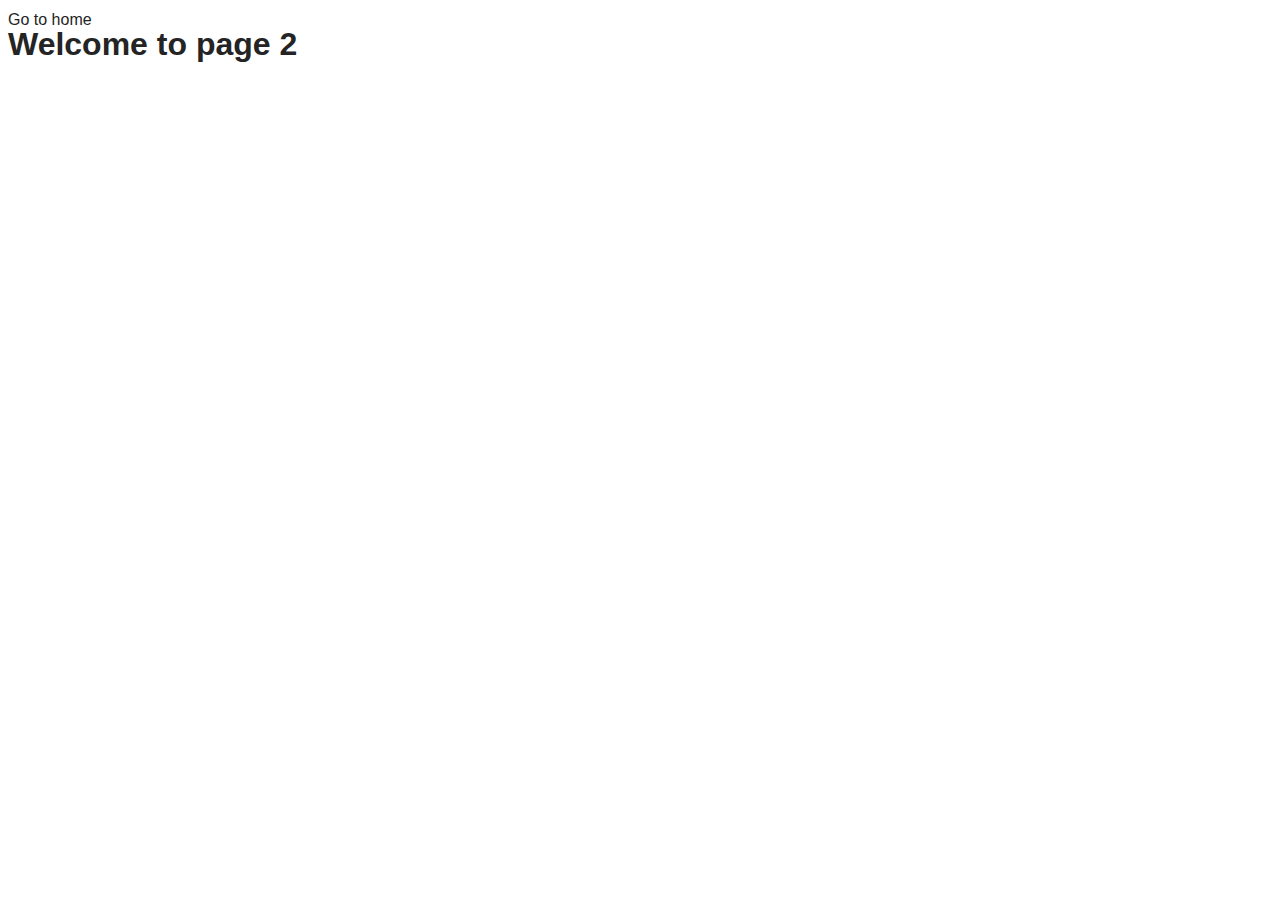
<file: src/1-gallery.html>
<!DOCTYPE html>
<html lang="en">
  <head>
    <meta charset="UTF-8" />
    <meta http-equiv="X-UA-Compatible" content="IE=edge" />
    <meta name="viewport" content="width=device-width, initial-scale=1.0" />
    <title>Page 2</title>
    <link rel="stylesheet" href="./css/styles.css">
  </head>
  <body>
    <section>
      <a href="./index.html">Go to home</a>
      <h1>Welcome to page 2</h1>
    </section>
    <ul class="gallery"></ul>
    <script src="./js/1-gallery.js" type="module"></script>
  </body>
</html>
</file>
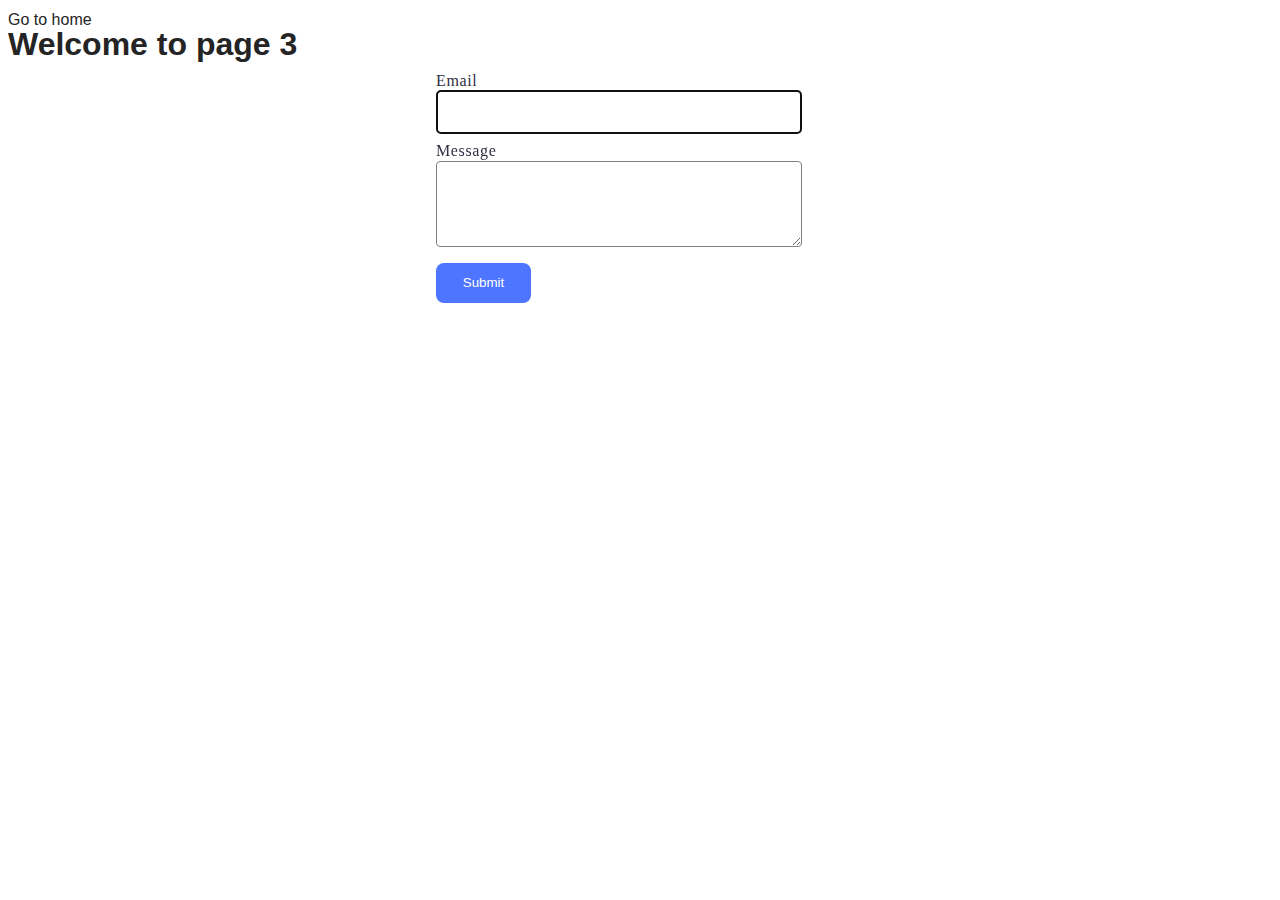
<file: src/2-form.html>
<!DOCTYPE html>
<html lang="en">
  <head>
    <meta charset="UTF-8" />
    <meta http-equiv="X-UA-Compatible" content="IE=edge" />
    <meta name="viewport" content="width=device-width, initial-scale=1.0" />
    <title>Page 3</title>
    <link rel="stylesheet" href="./css/styles.css">
  </head>
  <body>
    <section>
      <a href="./index.html">Go to home</a>
      <h1>Welcome to page 3</h1>
    </section>
    <form class="feedback-form" autocomplete="off">
      <label>
        Email
        <input type="email" name="email" autofocus />
      </label>
      <label>
        Message
        <textarea name="message" rows="8"></textarea>
      </label>
      <button type="submit">Submit</button>
    </form>
<script src="./js/2-form.js" type="module"></script>
  </body>
</html>
</file>
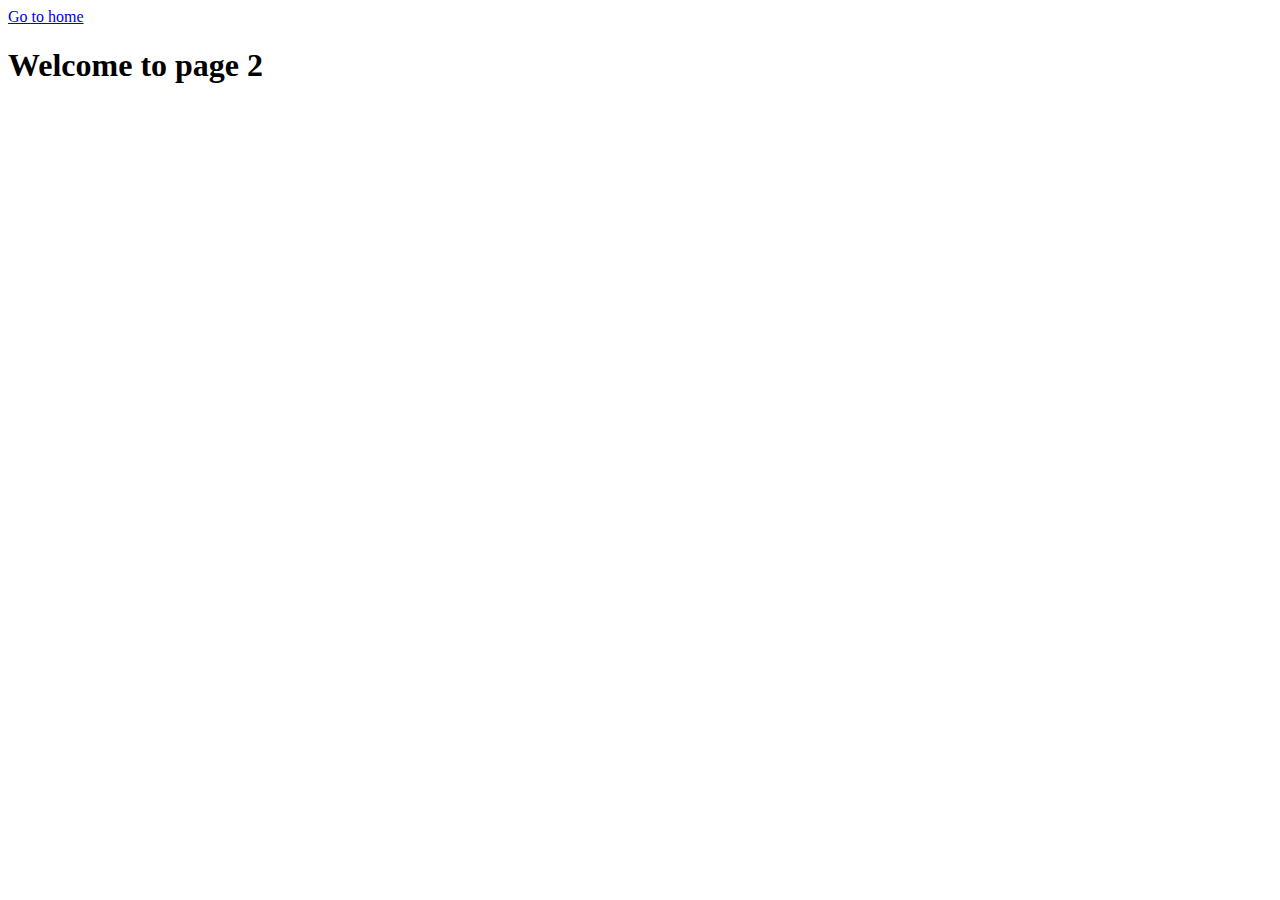
<file: src/page-2.html>
<!DOCTYPE html>
<html lang="en">
  <head>
    <meta charset="UTF-8" />
    <meta http-equiv="X-UA-Compatible" content="IE=edge" />
    <meta name="viewport" content="width=device-width, initial-scale=1.0" />
    <title>Page 2</title>
  </head>
  <body>
    <section>
      <a href="./index.html">Go to home</a>
      <h1>Welcome to page 2</h1>
    </section>
  </body>
</html>
</file>
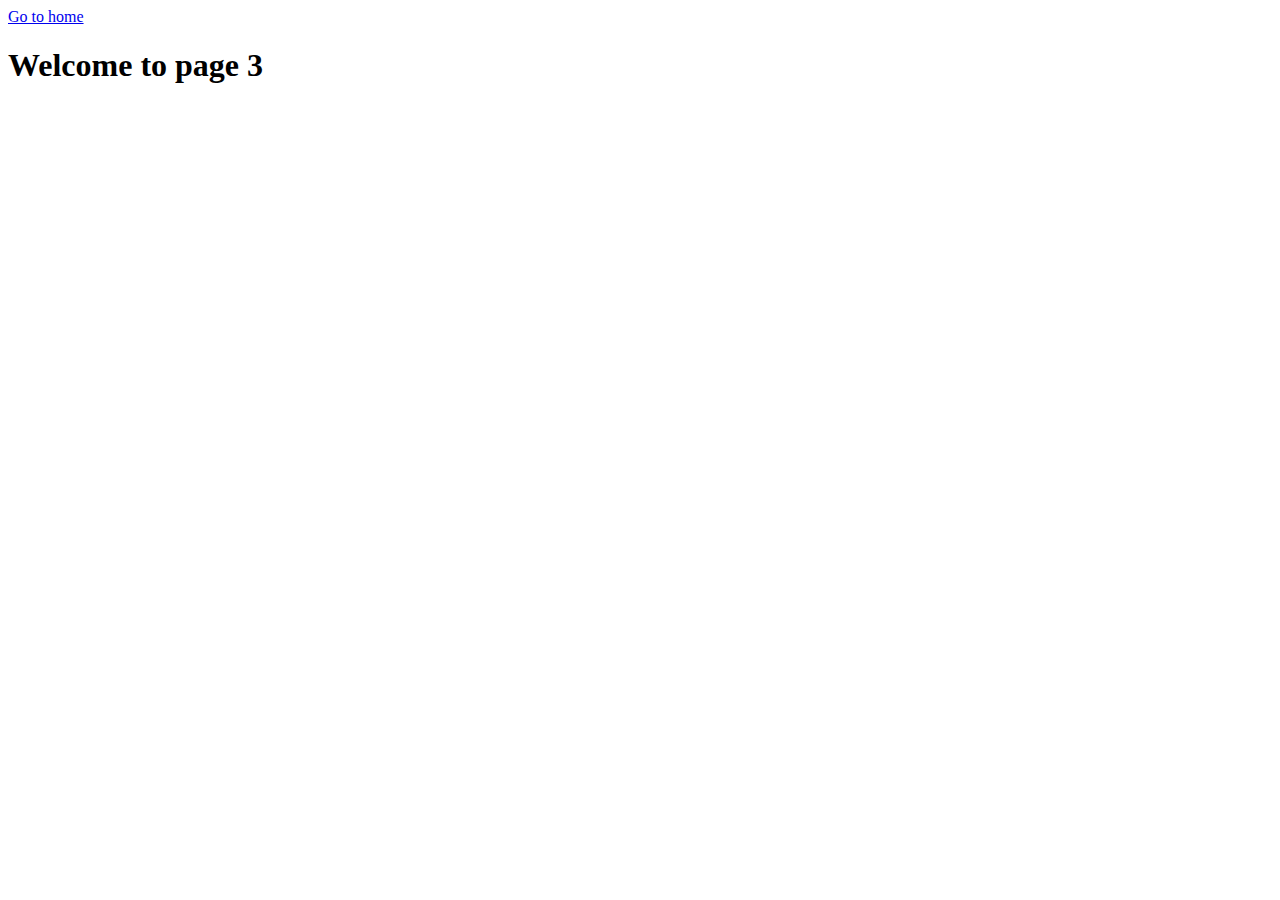
<file: src/page-3.html>
<!DOCTYPE html>
<html lang="en">
  <head>
    <meta charset="UTF-8" />
    <meta http-equiv="X-UA-Compatible" content="IE=edge" />
    <meta name="viewport" content="width=device-width, initial-scale=1.0" />
    <title>Page 3</title>
  </head>
  <body>
    <section>
      <a href="./index.html">Go to home</a>
      <h1>Welcome to page 3</h1>
    </section>
  </body>
</html>
</file>
<file: src/css/styles.css>
/**
  |============================
  | include css partials with
  | default @import url()
  |============================
*/
@import url('./2-form.css');
@import url('./1-gallery.css');
@import url('./reset.css');
@import url('./vite-promo.css');
@import url('./header.css');

:root {
  font-family: Inter, Avenir, Helvetica, Arial, sans-serif;
  font-size: 16px;
  line-height: 24px;
  font-weight: 400;

  color: #242424;
  background-color: rgba(255, 255, 255, 0.87);

  font-synthesis: none;
  text-rendering: optimizeLegibility;
  -webkit-font-smoothing: antialiased;
  -moz-osx-font-smoothing: grayscale;
  -webkit-text-size-adjust: 100%;
}
</file>
